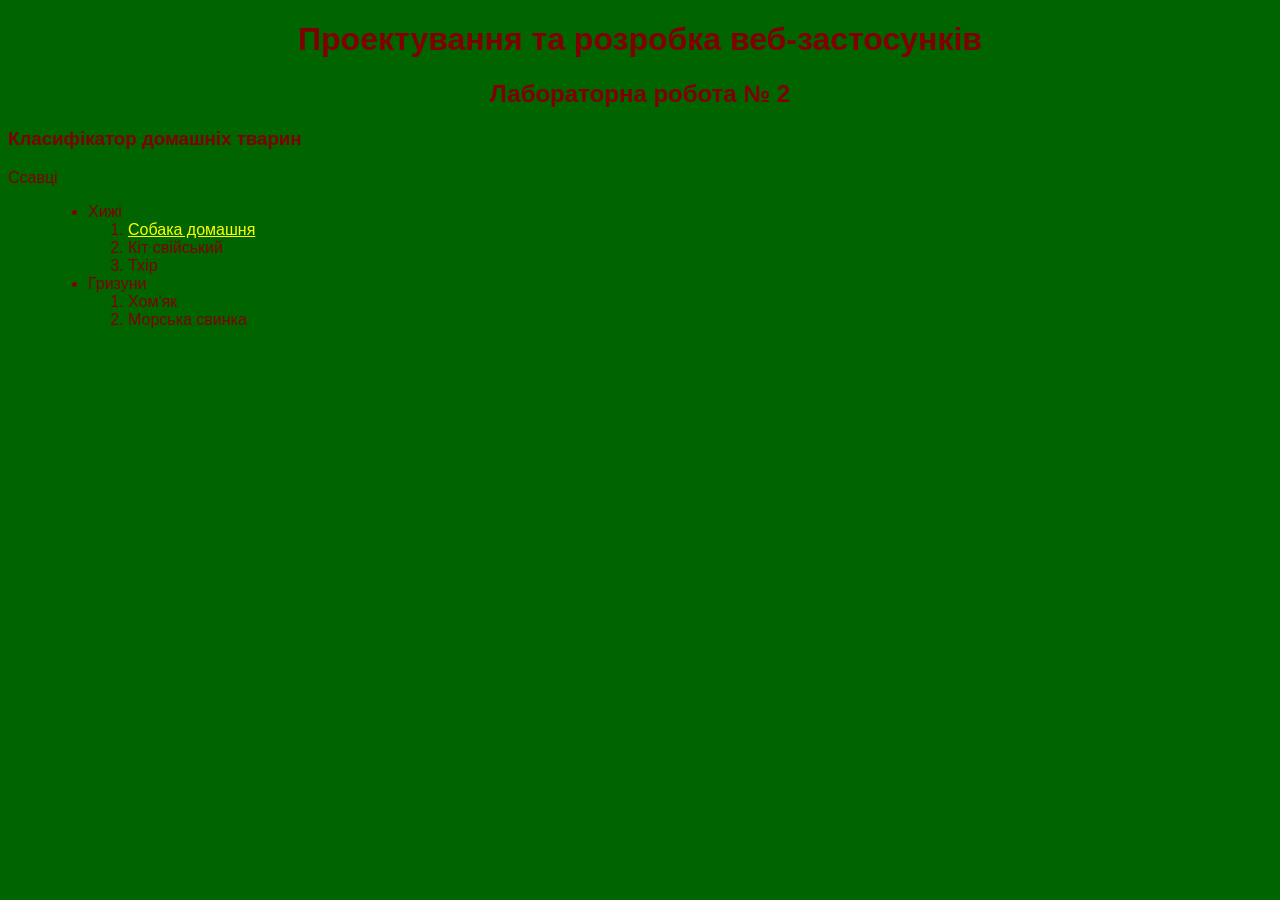
<file: index.html>
<!DOCTYPE html>
<html lang="uk">
<head>
    <meta charset="UTF-8">
    <title>Лабораторна робота №2 - Головна</title>
    <link rel="stylesheet" href="style/style1.css">
</head>
<body>
    <h1>Проектування та розробка веб-застосунків</h1>
    <h2>Лабораторна робота № 2</h2>

    <h3>Класифікатор домашніх тварин</h3>
    <dl>
        <dt>Ссавці</dt>
        <dd>
            <ul>
                <li>Хижі
                    <ol>
                        <li><a href="page2.html">Собака домашня</a></li>
                        <li>Кіт свійський</li>
                        <li>Тхір</li>
                    </ol>
                </li>
                <li>Гризуни
                    <ol>
                        <li>Хом'як</li>
                        <li>Морська свинка</li>
                    </ol>
                </li>
            </ul>
        </dd>
    </dl>
</body>
</html>
</file>
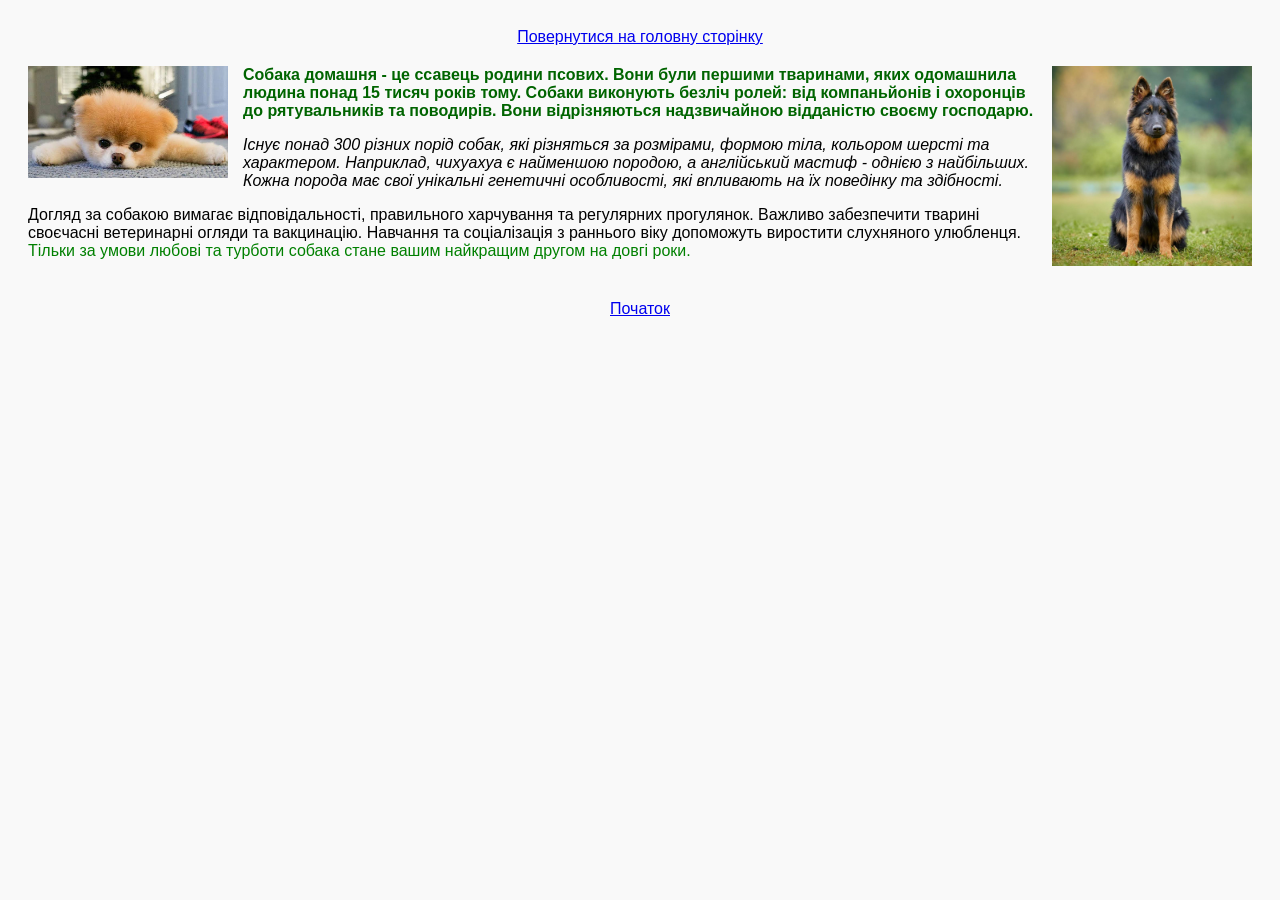
<file: page2.html>
<!DOCTYPE html>
<html lang="uk">
<head>
    <meta charset="UTF-8">
    <title>Собака домашня</title>
    <link rel="stylesheet" href="style/style2.css">
</head>
<body>
    <a id="point"></a> 
    
    <div style="text-align: center; margin-bottom: 20px;">
        <a href="index.html">Повернутися на головну сторінку</a>
    </div>

    <img src="images/dog1.jpg" alt="Собака" class="img-left">

    <a href="page3.html">
        <img src="images/dog2.jpg" alt="Собака посилання" class="img-right">
    </a>

    <p class="para1">
        Собака домашня - це ссавець родини псових. Вони були першими тваринами, яких одомашнила людина понад 15 тисяч років тому. Собаки виконують безліч ролей: від компаньйонів і охоронців до рятувальників та поводирів. Вони відрізняються надзвичайною відданістю своєму господарю.
    </p>

    <p class="para2">
        Існує понад 300 різних порід собак, які різняться за розмірами, формою тіла, кольором шерсті та характером. Наприклад, чихуахуа є найменшою породою, а англійський мастиф - однією з найбільших. Кожна порода має свої унікальні генетичні особливості, які впливають на їх поведінку та здібності.
    </p>

    <p class="para3">
        Догляд за собакою вимагає відповідальності, правильного харчування та регулярних прогулянок. Важливо забезпечити тварині своєчасні ветеринарні огляди та вакцинацію. Навчання та соціалізація з раннього віку допоможуть виростити слухняного улюбленця. <span class="green-sentence">Тільки за умови любові та турботи собака стане вашим найкращим другом на довгі роки.</span>
    </p>

    <div style="clear: both; text-align: center; margin-top: 40px;">
        <a href="#point">Початок</a> 
    </div>
</body>
</html>
</file>
<file: style/style1.css>
body {
    background-color: darkgreen;
    color: maroon; 
    font-family: Arial, sans-serif;
}

a {
    color: yellow; 
}

h1, h2 {
    text-align: center; 
}
</file>
<file: style/style2.css>
body {
    font-family: Arial, sans-serif;
    padding: 20px;
    background-color: #f9f9f9;
}

.img-left {
    float: left;
    width: 200px;
    margin: 0 15px 15px 0;
}

.img-right {
    float: right;
    width: 200px;
    margin: 0 0 15px 15px;
}

.para1 {
    color: darkgreen;
    font-weight: bold;
}

.para2 {
    font-style: italic;
}

.green-sentence {
    color: green;
}
</file>
